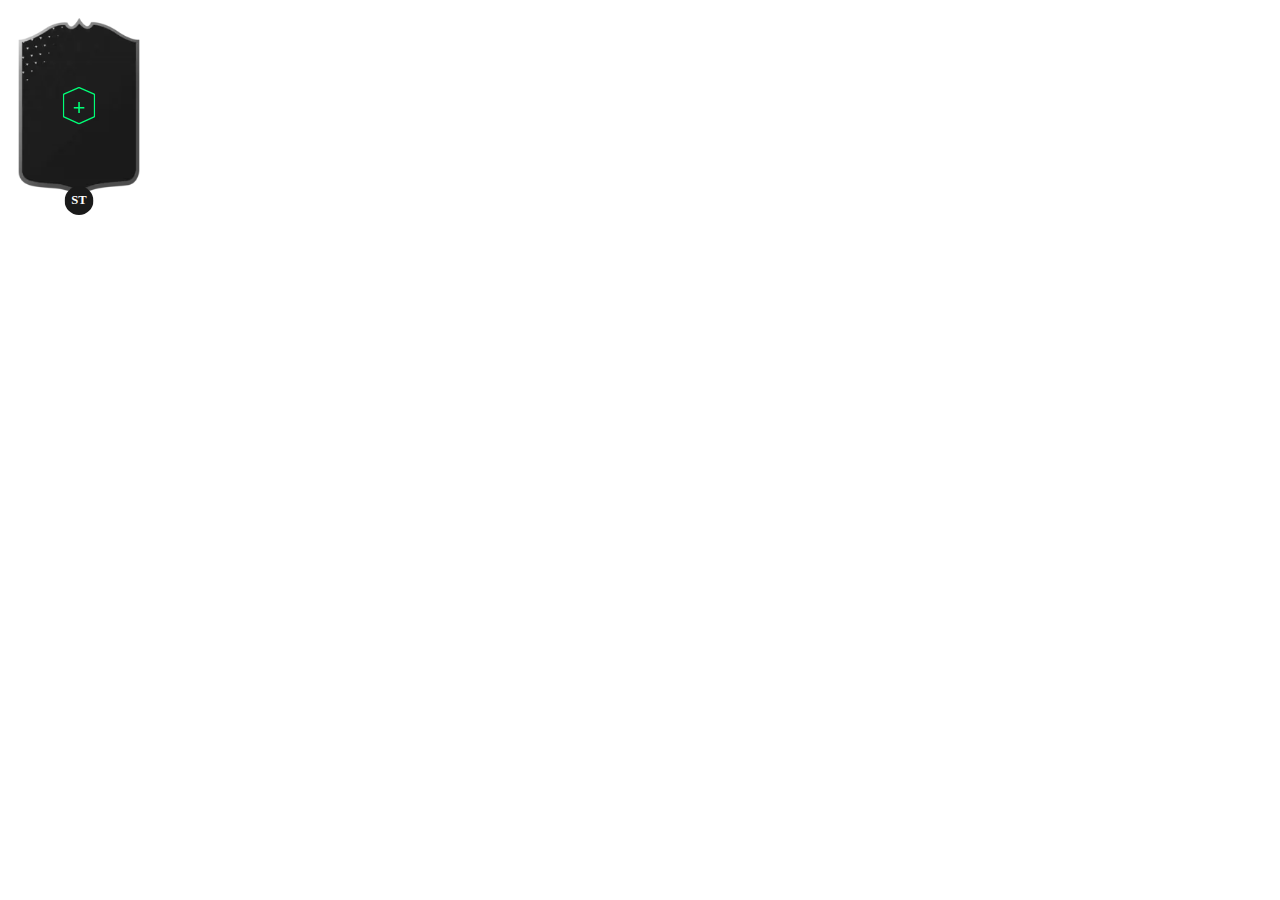
<file: my.html>
<!DOCTYPE html>
<html lang="en">

<head>
    <meta charset="UTF-8">
    <meta name="viewport" content="width=device-width, initial-scale=1.0">
    <title>Document</title>
    <link rel="stylesheet" href="my.css">
</head>

<body>
    <div id="cardlid2" class="absolute player-draggable playercard-field">
        <div class="slot relative text-center">
            <div class="position-circle-wrapper">
                <div class="position-circle">
                    <div class="">ST</div>
                </div>
            </div>
                <button class="cardbutton button-reset" aria-label="Card Button">
                    <img class="placeholder-img placeholder-enable-hover-shadow" src="/img/placeholder-card-normal.webp">
                    <div class="player-add-icon-wrapper-modern">
                        <span class="display-contents">
                            <svg class="" viewBox="0 0 36 42" fill="none" width="36">
                                <path d="M18.6275 41.711L18.3137 41.0298C18.1146 41.1215 17.8854 41.1215 17.6863 41.0298L17.3726 41.711L17.6863 41.0298L1.18627 33.4311C0.920355 33.3087 0.75 33.0427 0.75 32.7499V8.7248C0.75 8.42506 0.928458 8.15411 1.20383 8.03575L17.7038 0.943648C17.8929 0.862375 18.1071 0.862375 18.2962 0.943648L34.7962 8.03575C35.0715 8.15411 35.25 8.42506 35.25 8.7248V32.7499C35.25 33.0427 35.0796 33.3087 34.8137 33.4311L18.3137 41.0298L18.6275 41.711Z" stroke="currentColor" stroke-width="1.5"></path>
                            </svg>
                        </span>
                        <div class="absolute font-large">+</div>
                    </div>
                </button>
            </div>
        </div>
    </div>
</body>

</html>
</file>
<file: my.css>
.absolute {
  position: absolute;
}

.relative {
  position: relative;
}

.player-draggable {
  width: 142px;
  aspect-ratio: 0.71527778;
  cursor: pointer;
}

.playercard-field {
  transform: scale(0.9);
}

.slot {
  width: 100%;
  height: 100%;
}

/* Position circle styling */
.position-circle-wrapper {
  position: absolute;
  left: 50%;
  transform: translateX(-50%);
  bottom: -20px;
  z-index: 10;
}

.position-circle {
  background: #1a1a1a;
  border-radius: 50%;
  width: 32px;
  height: 32px;
  display: flex;
  align-items: center;
  justify-content: center;
  color: white;
  font-size: 14px;
  font-weight: bold;
}

/* Card button styling */
.cardbutton {
  width: 100%;
  height: 100%;
  padding: 0;
  border: none;
  background: none;
  cursor: pointer;
}

.button-reset {
  appearance: none;
}

/* Placeholder image styling */
.placeholder-img {
  width: 100%;
  height: 100%;
  object-fit: contain;
}

.placeholder-enable-hover-shadow:hover {
  filter: brightness(1.1);
}

/* Plus icon styling */
.player-add-icon-wrapper-modern {
  position: absolute;
  top: 50%;
  left: 50%;
  transform: translate(-50%, -50%);
  color: #00ff77;
}

.display-contents {
  display: contents;
}

.font-large {
  font-size: 24px;
  top: 50%;
  left: 50%;
  transform: translate(-50%, -50%);
  color: #00ff77;
}

/* Text alignment utilities */
.text-center {
  text-align: center;
}
</file>
